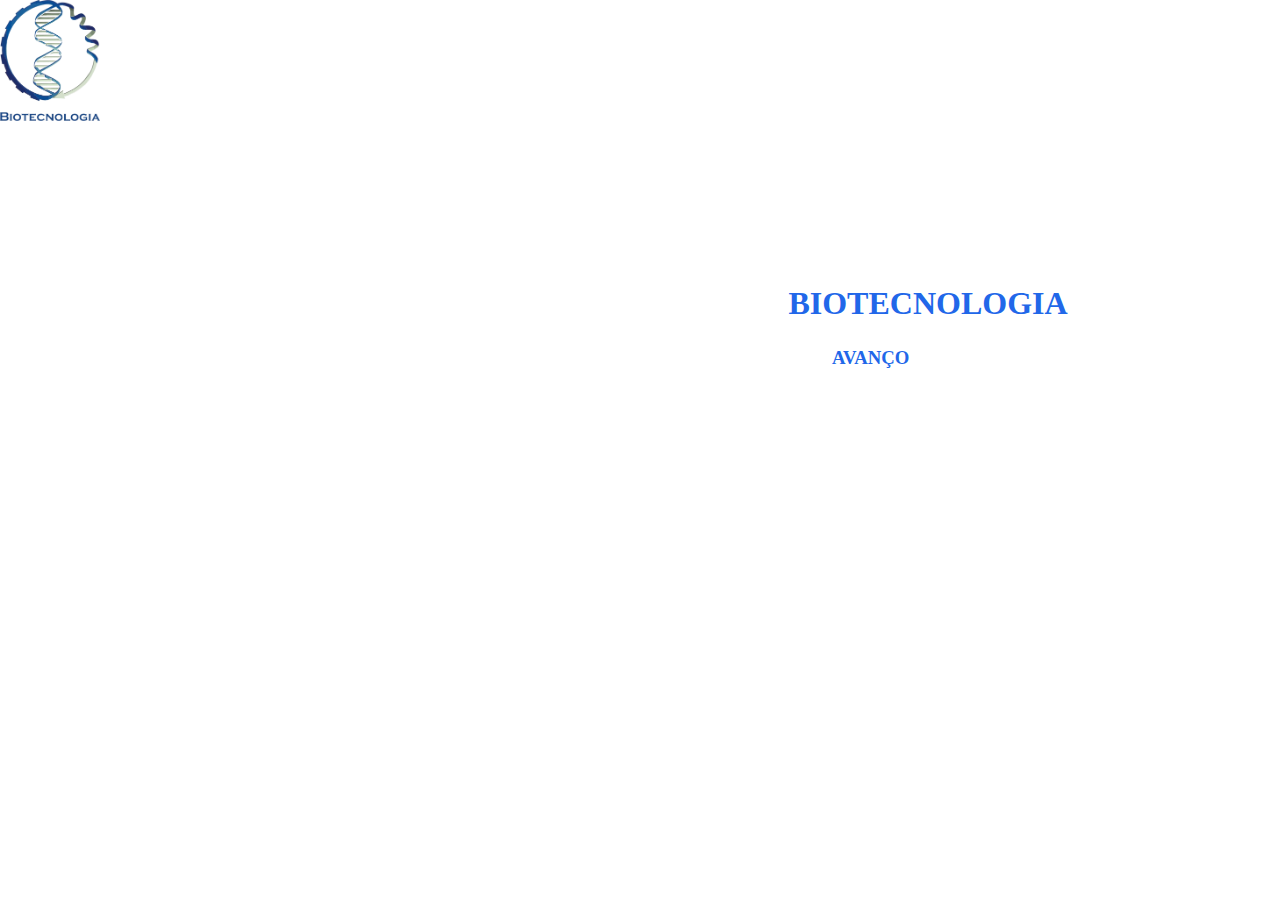
<file: index.html>
<!DOCTYPE html>
<html lang="en">
<head>
    <link rel="stylesheet" href="style.css">
    <meta charset="UTF-8">
    <meta name="viewport" content="width=device-width, initial-scale=1.0">
    <title>Document</title>
</head>
<body>
    <div class="lg">
        <img src="3b5f8fcd490d283a4b7c4b3061e79ad0-removebg-preview.png" alt="">
    </div>
    <nav>
        <h1><a href="ds.html">BIOTECNOLOGIA</a></h1>
        
    </nav>
    

    <h3><a href="avanco.html">AVANÇO</a></h3>
    


</body>
</html>
</file>
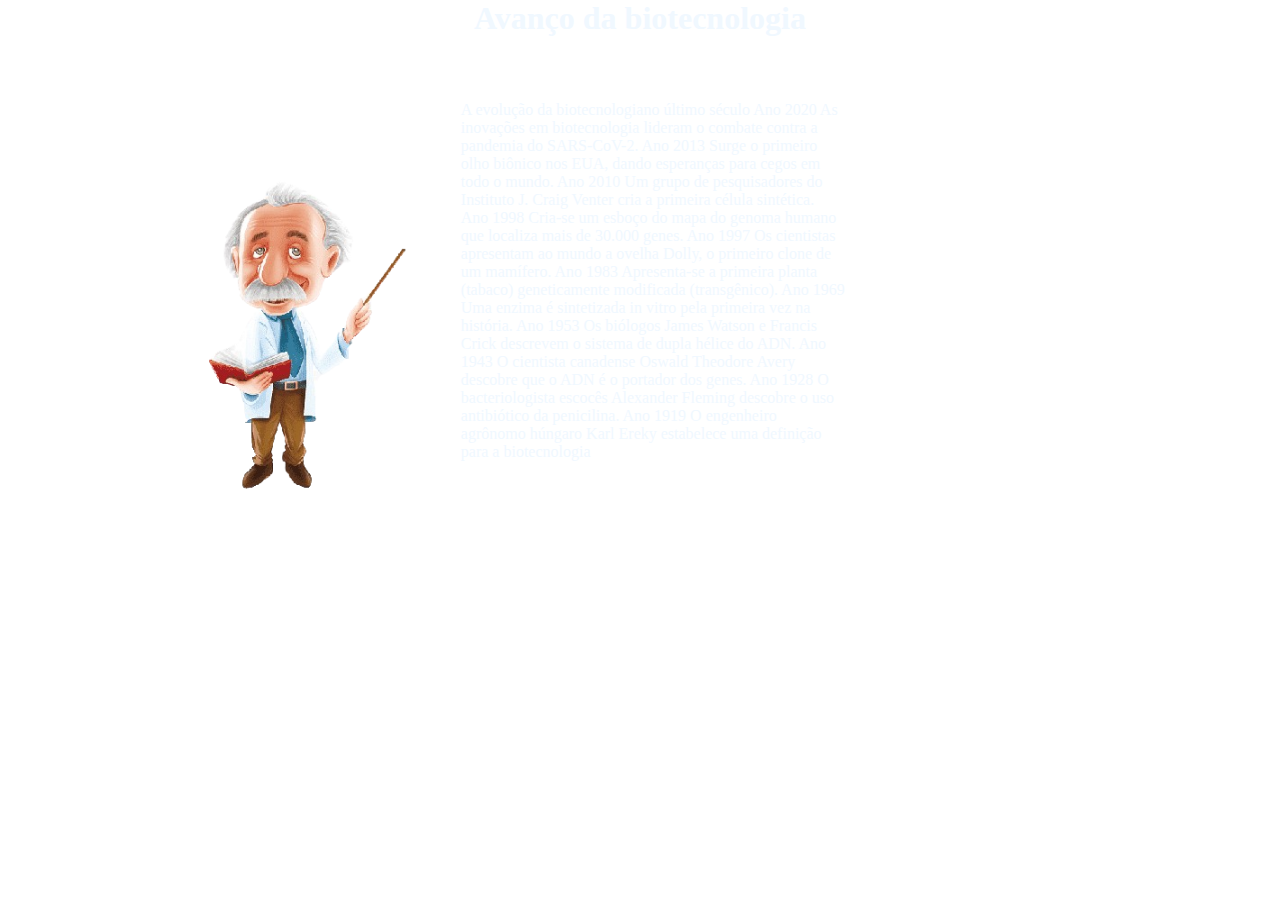
<file: avanco.html>
<!DOCTYPE html>
<html lang="en">
<head>
    <link rel="stylesheet" href="styleav.css">
    <meta charset="UTF-8">
    <meta name="viewport" content="width=device-width, initial-scale=1.0">
    <title>Document</title>
</head>
<body>
    <main>
<header>
    <h1>Avanço da biotecnologia</h1>
</header>

<div class="pf">
    <img src="png-transparent-teacher-character-the-old-man-teacher-removebg-preview.png" alt="">
</div>

<div class="txt">
    <p>
        A evolução da biotecnologiano último século
        
        Ano 2020
        As inovações em biotecnologia lideram o combate contra a pandemia do SARS-CoV-2.
        
        Ano 2013
        Surge o primeiro olho biônico nos EUA, dando esperanças para cegos em todo o mundo.
        
        Ano 2010
        Um grupo de pesquisadores do Instituto J. Craig Venter cria a primeira célula sintética.
        
        Ano 1998
        Cria-se um esboço do mapa do genoma humano que localiza mais de 30.000 genes.
        
        Ano 1997
        Os cientistas apresentam ao mundo a ovelha Dolly, o primeiro clone de um mamífero.
        
        Ano 1983
        Apresenta-se a primeira planta (tabaco) geneticamente modificada (transgênico).
        
        Ano 1969
        Uma enzima é sintetizada in vitro pela primeira vez na história.
        
        Ano 1953
        Os biólogos James Watson e Francis Crick descrevem o sistema de dupla hélice do ADN.
        
        Ano 1943
        O cientista canadense Oswald Theodore Avery descobre que o ADN é o portador dos genes.
        
        Ano 1928
        O bacteriologista escocês Alexander Fleming descobre o uso antibiótico da penicilina.
        
        Ano 1919
        O engenheiro agrônomo húngaro Karl Ereky estabelece uma definição para a biotecnologia</p>
</div>




    </main>



</body>
</html>
</file>
<file: style.css>
@charset "utf-8";

*{
    margin: 0;
    padding: 0;
    box-sizing: border-box;
    animation: inicio 2s linear;
}

body{
    background-image: url(https://cursoseprofissoes.com.br/wp-content/uploads/2024/02/biotecnologia-banner-foto-1.png);
background-repeat: no-repeat;
background-position: center;
background-attachment: fixed;
background-size: cover;

}

@keyframes inicio {
    0%{
        opacity: 0;
    }
    100%{
        opacity: 1;
    }
}

nav{
    position: relative;
    display: flex;
    justify-content: space-around;
    justify-content: space-around; 
}
h1 a{
   text-decoration: none;
   color: rgb(33, 103, 233);
}
h1{
    display: flex;
    margin-top: 5em;
    margin-left: 18em;
    color: rgb(33, 103, 233);
   

}

h1::after{
    content: "";
    width: 0%;
    height: 2px;
    background-color: rgba(18, 78, 243, 0.384);
    position: absolute;
    bottom: 0;
    left: 0;
    transition: 2s;
    opacity: 0;
}

h1:hover::after{
    width: 14%;
    margin-left: 35em;
    opacity: 1;
}


.lg img{
    width: 100px;
    
}




h3 a{
    text-decoration: none;
    color: rgb(33, 103, 233);
 }

 h3{
     display: flex;
     margin-top: 2%;
     margin-left: 65%;
     color: rgb(33, 103, 233);
    }
 
 h3::after{
     content: "";
     width: 0%;
     height: 2px;
     background-color: rgba(18, 78, 243, 0.384);
     position: absolute;
     bottom: 49%;
     left: 0;
     transition: 2s;
     opacity: 0;
    }
 
 h3:hover::after{
     width: 5%;
     margin-left: 67%;
     opacity: 1;
 }
</file>
<file: styleav.css>
@charset "utf-8";

*{
    margin: 0;
    padding: 0;
    box-sizing: border-box;
    opacity: 1;
}

body{
    background-image: url(https://static.vecteezy.com/ti/vetor-gratis/p3/11170536-fundo-de-quadro-de-escola-vetor.jpg);
    background-repeat: no-repeat;
    background-position: center;
    background-attachment: fixed;
    background-size: cover;
}

h1{
    text-align: center;
    color: aliceblue;
}

.pf img{
    width: 600px;
    margin-top: 10%;
    position: absolute;
}

.txt p{
    color: aliceblue;
    display: flex;
    flex-direction: column;
}

.txt{
    width: 30%;
    margin-left: 36%;
    margin-top: 5%;
}
</file>
